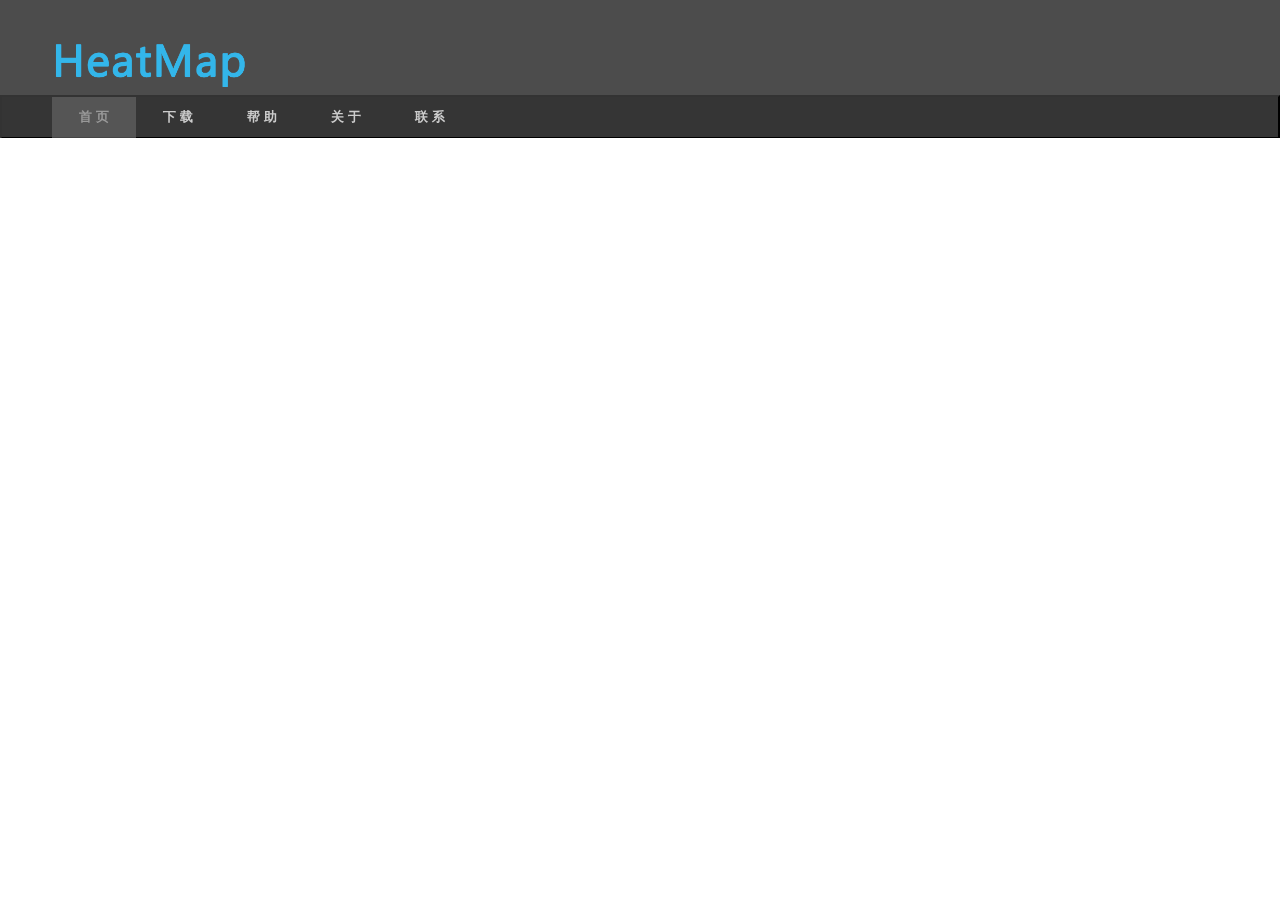
<file: index.html>
﻿<!DOCTYPE html PUBLIC "-//W3C//DTD XHTML 1.0 Transitional//EN" "http://www.w3.org/TR/xhtml1/DTD/xhtml1-transitional.dtd">
<html>
	<head>
		<meta http-equiv="Content-Type" content="text/html; charset=utf-8">
		<meta http-equiv="X-UA-Compatible" content="IE=edge">
		<meta name="viewport" content="initial-scale=1, maximum-scale=1, user-scalable=no">
        <title>HeatMap_ArcGIS</title>
		<link rel="stylesheet" type="text/css" href="css/style.css" />
		<link rel="stylesheet" href="http://js.arcgis.com/3.7/js/esri/css/esri.css">
		<script src="http://js.arcgis.com/3.7/init.js"></script>
		<script type="text/javascript" src="js/common.js"></script>
		<script type="text/javascript" src="js/toast.js"></script>
		<script type="text/javascript" src="http://tmappsevents.esri.com/website/heatmap/src/heatmap.js"></script>
		<script type="text/javascript" src="http://tmappsevents.esri.com/website/heatmap/src/heatmap-arcgis.js"></script>
		<script type="text/javascript" src="js/map.js"></script>
  	</head>
    <body>
	<div id="map">
	</div>
	<div id="heatLayer">
	</div>
	<div id="top">
		<img id="logo" src="img/logo.png" alt="手机定位"/>
		<ul id="menu" class="black">
			<li class="active"><a>&nbsp;&nbsp;首 页&nbsp;&nbsp;</a></li>
          	<li><a onclick="menuClick('shadedownload','btclose');">&nbsp;&nbsp;下 载&nbsp;&nbsp;</a></li>
			<li><a onclick="menuClick('shadehelp','btclosehelp');">&nbsp;&nbsp;帮 助&nbsp;&nbsp;</a></li>
			<li><a onclick="menuClick('shadeabout','btcloseabout');">&nbsp;&nbsp;关 于&nbsp;&nbsp;</a></li>
			<li><a onclick="menuClick('shadecontact','btclosecontact');">&nbsp;&nbsp;联 系&nbsp;&nbsp;</a></li>
		</ul>
	</div>
	
	<div class="shade" id="shade"></div>
	
	<div class="shadedownload" id="shadedownload"><button id="btclose" class="btclose"><img src="img/close.png" alt="关闭"/></button>
		<iframe src="page/download.html" class="frame"></iframe>
	</div> 
	<div class="shadedownload" id="shadecontact" ><button id="btclosecontact" class="btclose"><img src="img/close.png" alt="关闭"/></button>
		<iframe src="page/contact.html" class="frame"></iframe>
	</div> 
	<div class="shadedownload" id="shadehelp" ><button id="btclosehelp" class="btclose"><img src="img/close.png" alt="关闭"/></button>
		<iframe src="page/help.html" class="frame"></iframe>
	</div> 
	<div class="shadedownload" id="shadeabout" ><button id="btcloseabout" class="btclose"><img src="img/close.png" alt="关闭"/></button>
		<iframe src="page/about.html" class="frame"></iframe>
	</div> 

</body>
</html>
</file>
<file: css/style.css>
body, html,#map{
	width: 100%;
	height: 100%;
	overflow: hidden;
	margin:0;
}
#top{
	position:fixed;
	left:0;
	top:0;
	background:#000;
	background:rgba(0, 0, 0, .7);
	width:100%;
	height:138px;
	color:#fff;
	overflow:hidden;
}

#logo{
	height: expression(this.width > 200 ? this.height = this.height * 200 / this.width : "auto");
	width: expression(this.width > 200 ? "200px" : "auto");
	max-width:200px;
	margin-top:20px;
	margin-left:50px;
}
.btclose{
	position:absolute;
	right:50px;
	top:0;
}
.shade
{
 width:100%;
 height:100%;
 background-color:#000;
 filter:alpha(opacity=50);
 -moz-opacity:0.5;
 opacity:0.3;
 position:absolute;
 left:0px;
 top:0px;
 display:none;
 z-index:1000;
}
.shadedownload
{
 width:100%;
 bottom:0;
 left:0;
 position:absolute;
 top:138px;
 /*background-color:#000;*/
 background:rgba(0, 0, 0,.3);
 display:none;
 z-index:1500;
}
.frame{
	width: 100%;
	height: 100%;
	padding:0 50px 0 50px;
}

/* -------------------------------------menu start--------------------------------------------- */
#menu {
	font-family: Arial, sans-serif;
	font-weight: bold;
	text-transform: uppercase;
	margin: 0 0;
	padding: 0 0 0 50px;
	list-style-type: none;
	font-size: 13px;
	background: #eee;
	height: 40px;
	border-top: 2px solid #eee;
	border-left: 2px solid #eee;
	border-bottom: 2px solid #ccc;
	border-right: 2px solid #ccc;
}
#menu li {
	float: left;
	margin: 0;
	
}
#menu li a {
	text-decoration: none;
	display: block;
	padding: 0 20px;
	line-height: 40px;
	color: #666;
}
#menu li a:hover, #menu li.active a {
	background-color: #f5f5f5;
	border-bottom: 2px solid #DDD;
	color: #999;
}

/* Black Menu */
#menu.black {
	border-top: 2px solid #333;
	border-left: 2px solid #333;
	border-bottom: 2px solid #000;
	border-right: 2px solid #000;
	background: rgba(0, 0, 0, .3);}
#menu.black a {color: #CCC;}
#menu.black li a:hover, #menu.black li.active a {color: #999; background: #555; border-bottom: 2px solid #444;}
/* -------------------------------------menu end--------------------------------------------- */
</file>
